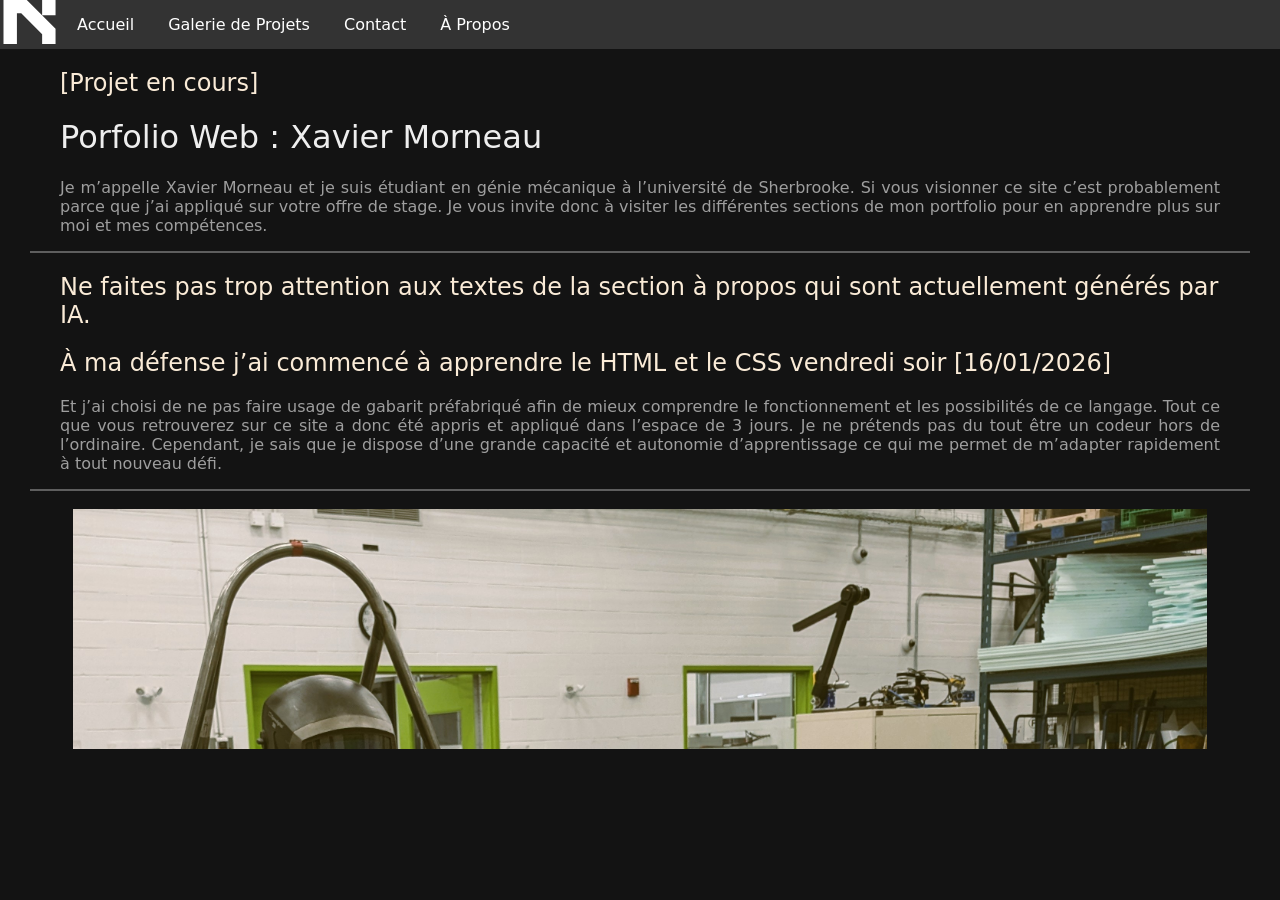
<file: index.html>
<!DOCTYPE html> 
<html lang="fr-CA"> <!--Cette ligne indique Le type de document la langue et la region-->

<!--Cette section gere le titre de l'onglet-->
<head>
  <title>Xavier Morneau</title>
  <link rel="stylesheet" href="index.css">
  <link rel="stylesheet" href="project_galerie.css"> <!-- Lien vers le fichier CSS pour la galerie de projets -->
  <script src="load-nav.js"></script>
</head>

<!--Cette section gere le contenu de la page-->
<body>

<div id="nav-container"></div><script src="load-nav.js"></script>


<h2 style="color:antiquewhite"> [Projet en cours]</h2>






<h1>
Porfolio Web : Xavier Morneau</h1>
<p>Je m’appelle Xavier Morneau et je suis étudiant en génie mécanique à l’université de Sherbrooke. Si vous visionner ce site c’est probablement parce que j’ai appliqué sur votre offre de stage.
 Je vous invite donc à visiter les différentes sections de mon portfolio pour en apprendre plus sur moi et mes compétences.
</p>
<hr> <!--Ligne horizontale de séparation-->

<!-- Cette Section Contient les tests actuel dans mon aprentissage-->
<h2 style="color:antiquewhite"> Ne faites pas trop attention aux textes de la section à propos qui sont actuellement générés par IA.</h2>
<h2 style="color:antiquewhite"> À ma défense j’ai commencé à apprendre le HTML et le CSS vendredi soir [16/01/2026]</h2>
<p>Et j’ai choisi de ne pas faire usage de gabarit préfabriqué afin de mieux comprendre le fonctionnement et les possibilités de ce langage. Tout ce que vous retrouverez sur ce site a donc été appris et appliqué dans l’espace de 3 jours. Je ne prétends pas du tout être un codeur hors de l’ordinaire. Cependant, je sais que je dispose d’une grande capacité et autonomie d’apprentissage ce qui me permet de m’adapter rapidement à tout nouveau défi.  </p>

<hr>

    <div class="image-crop">
    <div class="project_image-container">
      <a href="Project/SoudureFsae2025/SoudureFsae2025.html">
        <img src="images/Test/Casque_Soudure_Frame_Vintage.jpg"
        alt="Trophee Lefty Loosey Righty Tighty">
      </a>
      <div class="project_image-info"  style="background-color: rgba(0, 0, 0, 0.70);">
        <h4>HeHe Car Go VROOOOOMMMMM!!!</h4>
        <p>Il est important de ne pas toujours se prendre au sérieux. Surtout quand on s’amuse.</p>
      </div>
    </div>
  </div>




</body>
</html>
</file>
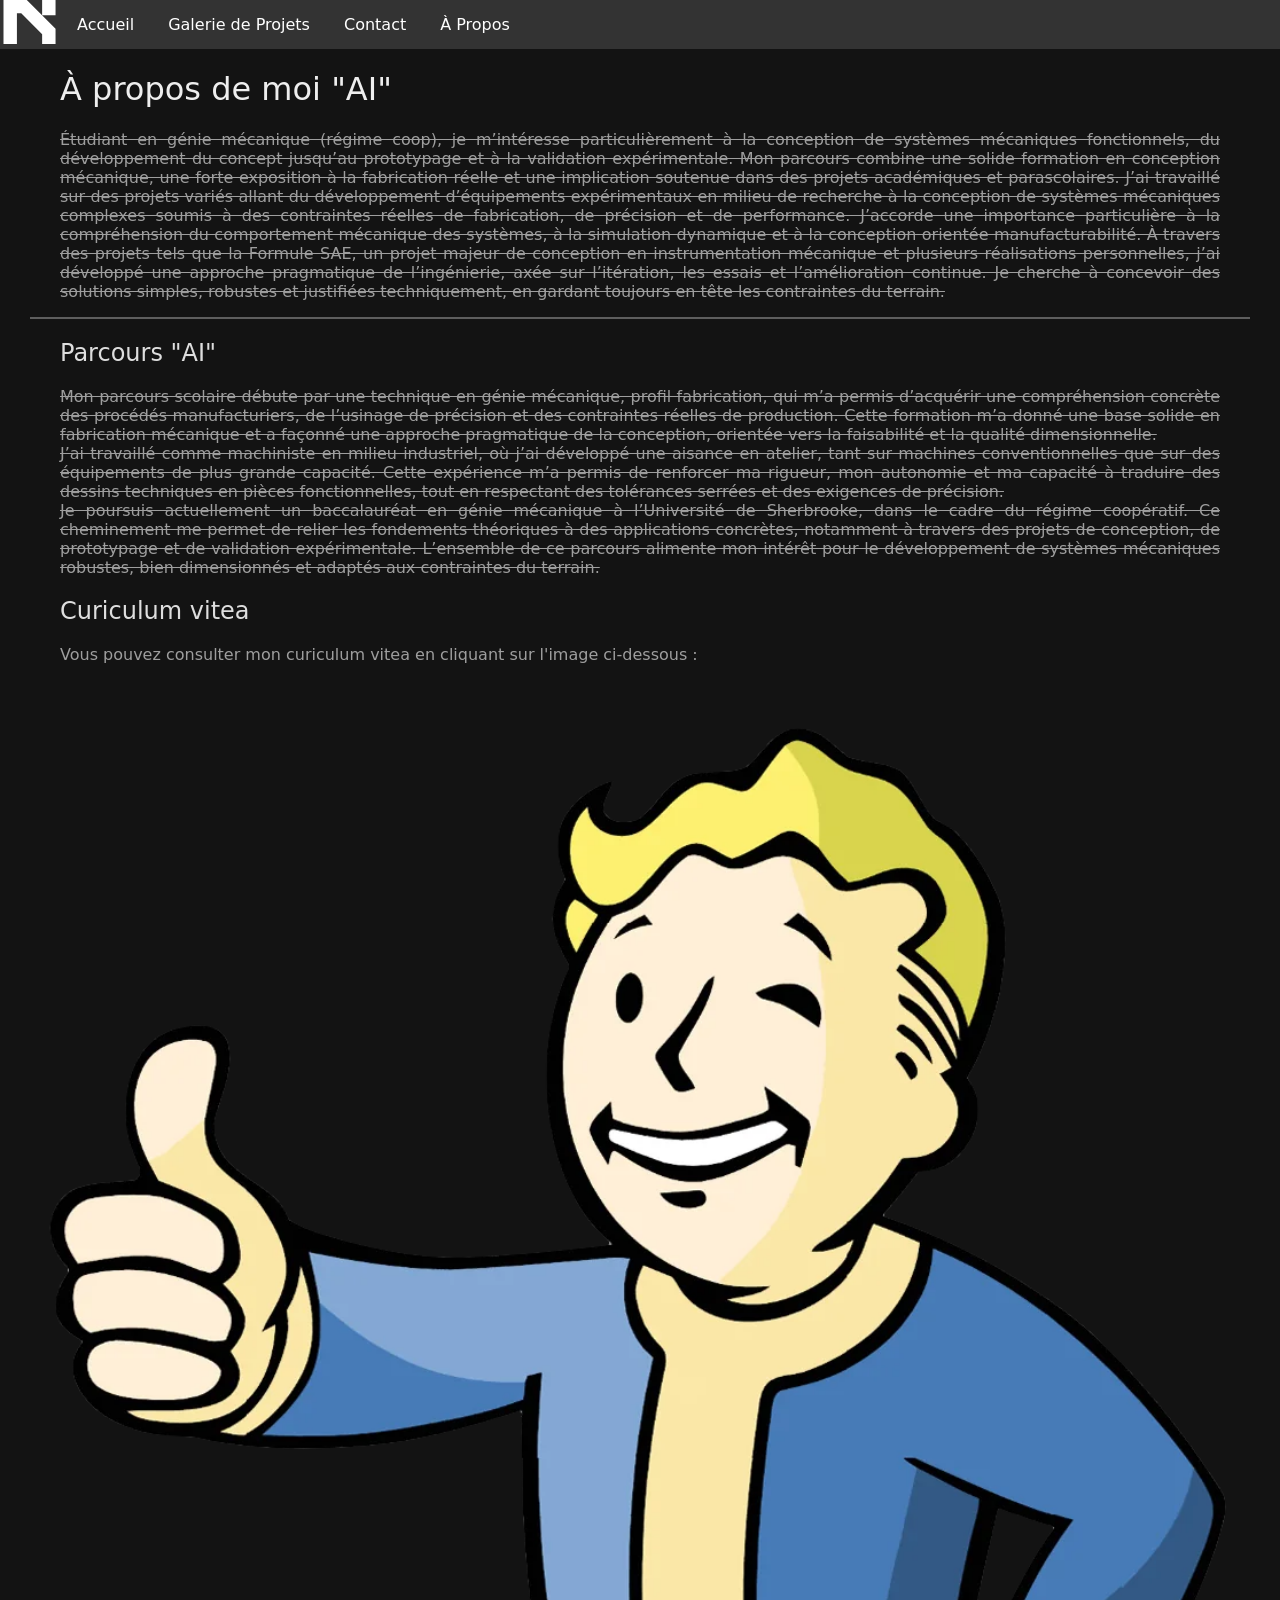
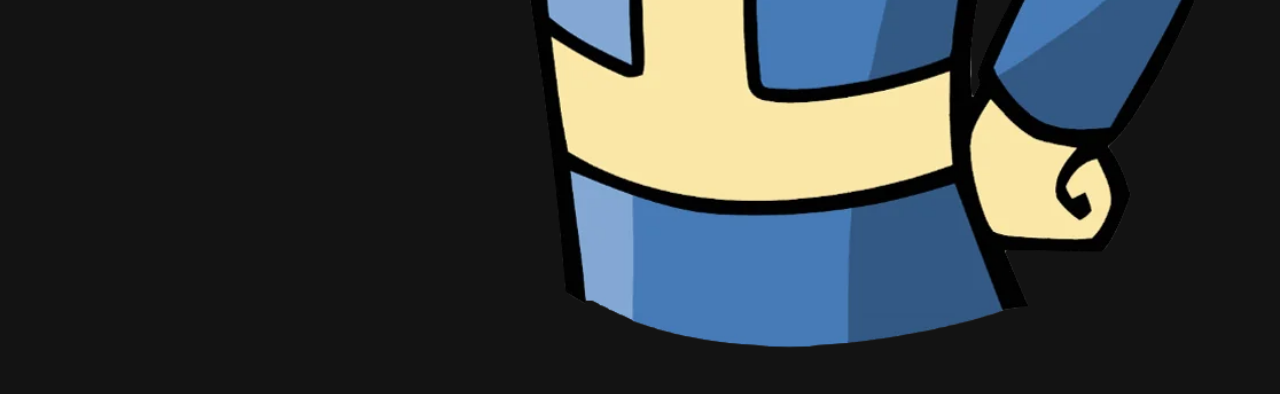
<file: about.html>
<!DOCTYPE html>
<html lang="fr-CA"> <!--Cette ligne indique Le type de document la langue et la region-->
<head>
  <title>À propos</title>
  <link rel="stylesheet" href="index.css"> <!-- Lien vers le fichier CSS principal -->
</head>

<body>

<div id="nav-container"></div><script src="load-nav.js"></script>

<h1>À propos de moi "AI"</h1>
<p style="text-decoration: line-through;">
Étudiant en génie mécanique (régime coop), je m’intéresse particulièrement à la conception de systèmes mécaniques fonctionnels, du développement du concept jusqu’au prototypage et à la validation expérimentale. Mon parcours combine une solide formation en conception mécanique, une forte exposition à la fabrication réelle et une implication soutenue dans des projets académiques et parascolaires.
J’ai travaillé sur des projets variés allant du développement d’équipements expérimentaux en milieu de recherche à la conception de systèmes mécaniques complexes soumis à des contraintes réelles de fabrication, de précision et de performance. J’accorde une importance particulière à la compréhension du comportement mécanique des systèmes, à la simulation dynamique et à la conception orientée manufacturabilité.
À travers des projets tels que la Formule SAE, un projet majeur de conception en instrumentation mécanique et plusieurs réalisations personnelles, j’ai développé une approche pragmatique de l’ingénierie, axée sur l’itération, les essais et l’amélioration continue. Je cherche à concevoir des solutions simples, robustes et justifiées techniquement, en gardant toujours en tête les contraintes du terrain.</p>
<hr>

<h2> Parcours "AI"</h2>
<p style="text-decoration: line-through;">Mon parcours scolaire débute par une technique en génie mécanique, profil fabrication, qui m’a permis d’acquérir une compréhension concrète des procédés manufacturiers, de l’usinage de précision et des contraintes réelles de production. Cette formation m’a donné une base solide en fabrication mécanique et a façonné une approche pragmatique de la conception, orientée vers la faisabilité et la qualité dimensionnelle.
<br>
J’ai travaillé comme machiniste en milieu industriel, où j’ai développé une aisance en atelier, tant sur machines conventionnelles que sur des équipements de plus grande capacité. Cette expérience m’a permis de renforcer ma rigueur, mon autonomie et ma capacité à traduire des dessins techniques en pièces fonctionnelles, tout en respectant des tolérances serrées et des exigences de précision.
<br>
Je poursuis actuellement un baccalauréat en génie mécanique à l’Université de Sherbrooke, dans le cadre du régime coopératif. Ce cheminement me permet de relier les fondements théoriques à des applications concrètes, notamment à travers des projets de conception, de prototypage et de validation expérimentale. L’ensemble de ce parcours alimente mon intérêt pour le développement de systèmes mécaniques robustes, bien dimensionnés et adaptés aux contraintes du terrain.</p>


<h2> Curiculum vitea</h2>
<p>Vous pouvez consulter mon curiculum vitea en cliquant sur l'image ci-dessous :</p>

<a href="Document/Cv_XavierMorneau_20260115_revue PB.pdf" download="Cv_XavierMorneau">
<img style="width:100%;" src="images/Test/FalloutThumbUp.webp">
</a>
    
</body>
</file>
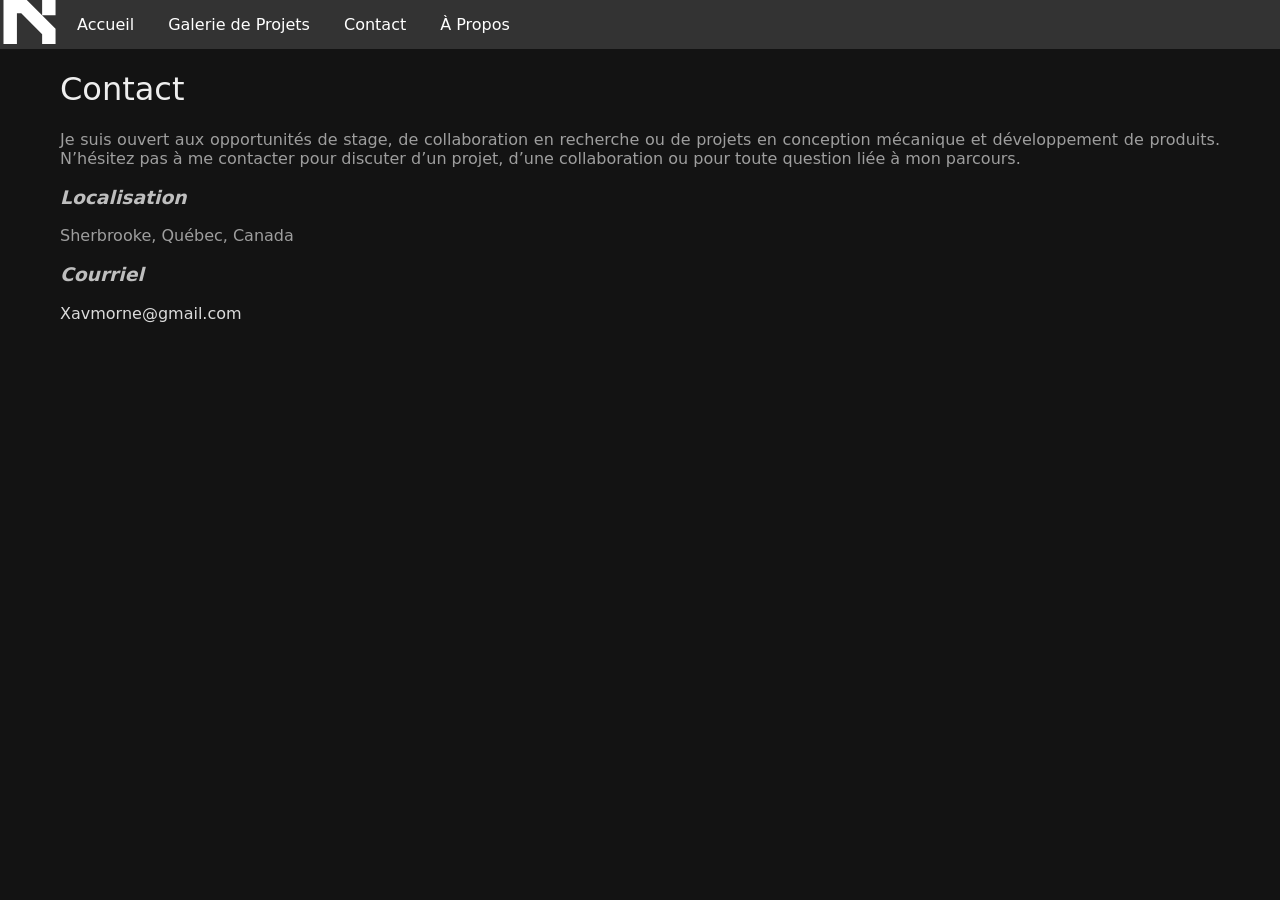
<file: contact.html>
<!DOCTYPE html>
<html lang="fr-CA"> <!--Cette ligne indique Le type de document la langue et la region-->
<head>
  <title>Contact</title>
  <link rel="stylesheet" href="index.css"> <!-- Lien vers le fichier CSS principal -->
</head>

<body>

<div id="nav-container"></div><script src="load-nav.js"></script>

<h1>Contact</h1>
<p style="text-align: justify;">Je suis ouvert aux opportunités de stage, de collaboration en recherche ou de projets en conception mécanique et développement de produits.
N’hésitez pas à me contacter pour discuter d’un projet, d’une collaboration ou pour toute question liée à mon parcours.</p>

<h3> Localisation</h3>
<p>Sherbrooke, Québec, Canada</p>

<h3>Courriel</h3>
<p><a  href="mailto:Xavmorne@gmail.com">Xavmorne@gmail.com</a></p>
</file>
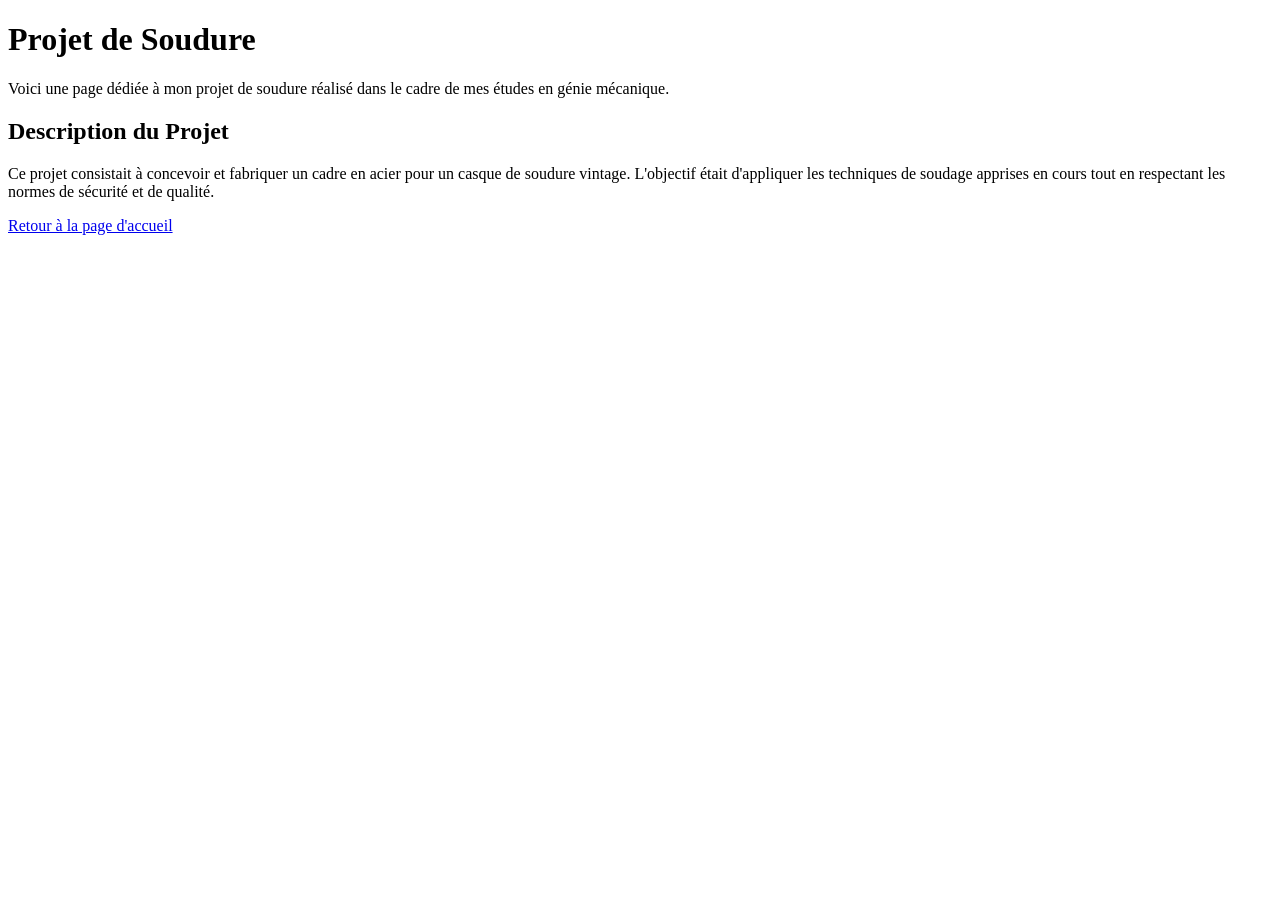
<file: soudure.html>
<!DOCTYPE html>
<html lang="fr-CA"> <!--Cette ligne indique Le type de document la langue et la region-->

<head>
    <title>Soudure</title>
    <link rel="stylesheet" href="project.css">
</head>


<body>
<h1>Projet de Soudure</h1>
<p>Voici une page dédiée à mon projet de soudure réalisé dans le cadre de mes études en génie mécanique.</p>

<h2> Description du Projet </h2>
<p>Ce projet consistait à concevoir et fabriquer un cadre en acier pour un casque de soudure vintage. L'objectif était d'appliquer les techniques de soudage apprises en cours tout en respectant les normes de sécurité et de qualité.</p>

<a href="index.html">Retour à la page d'accueil</a>






</body>
</html>
</file>
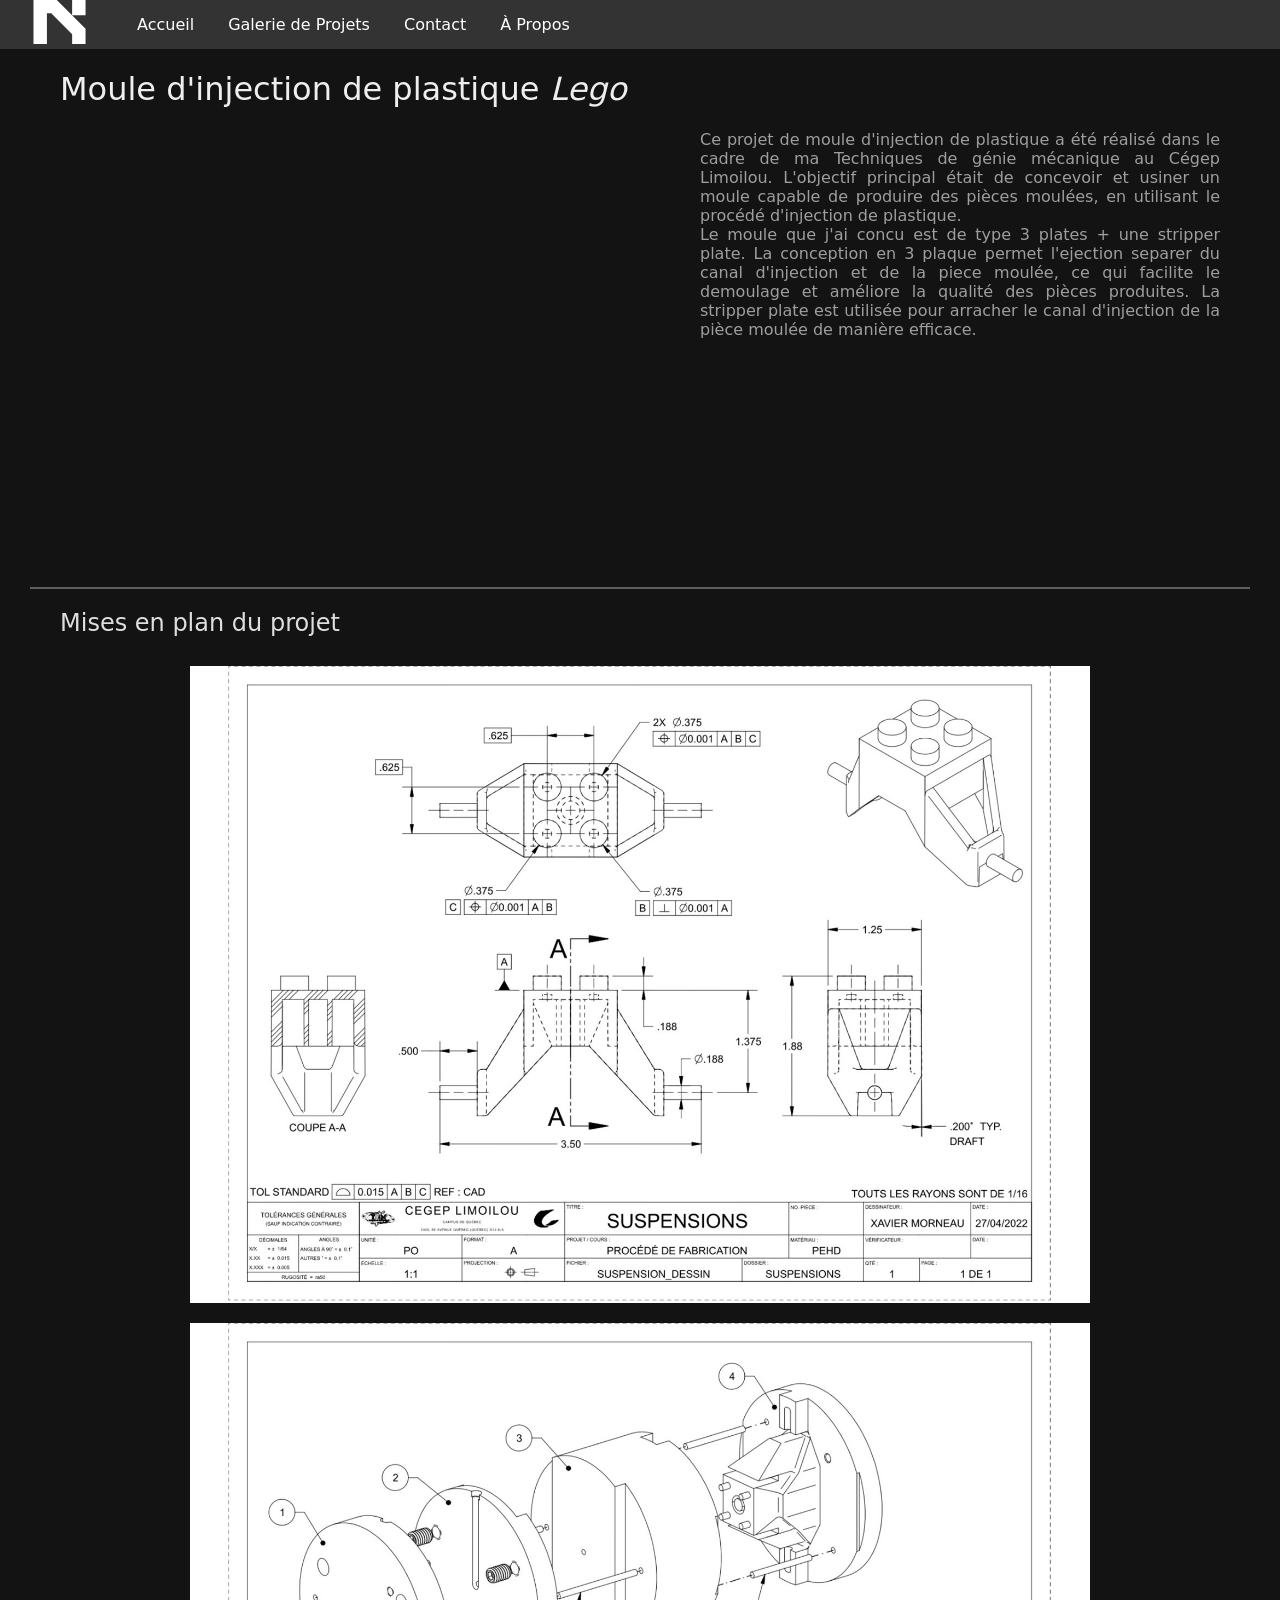
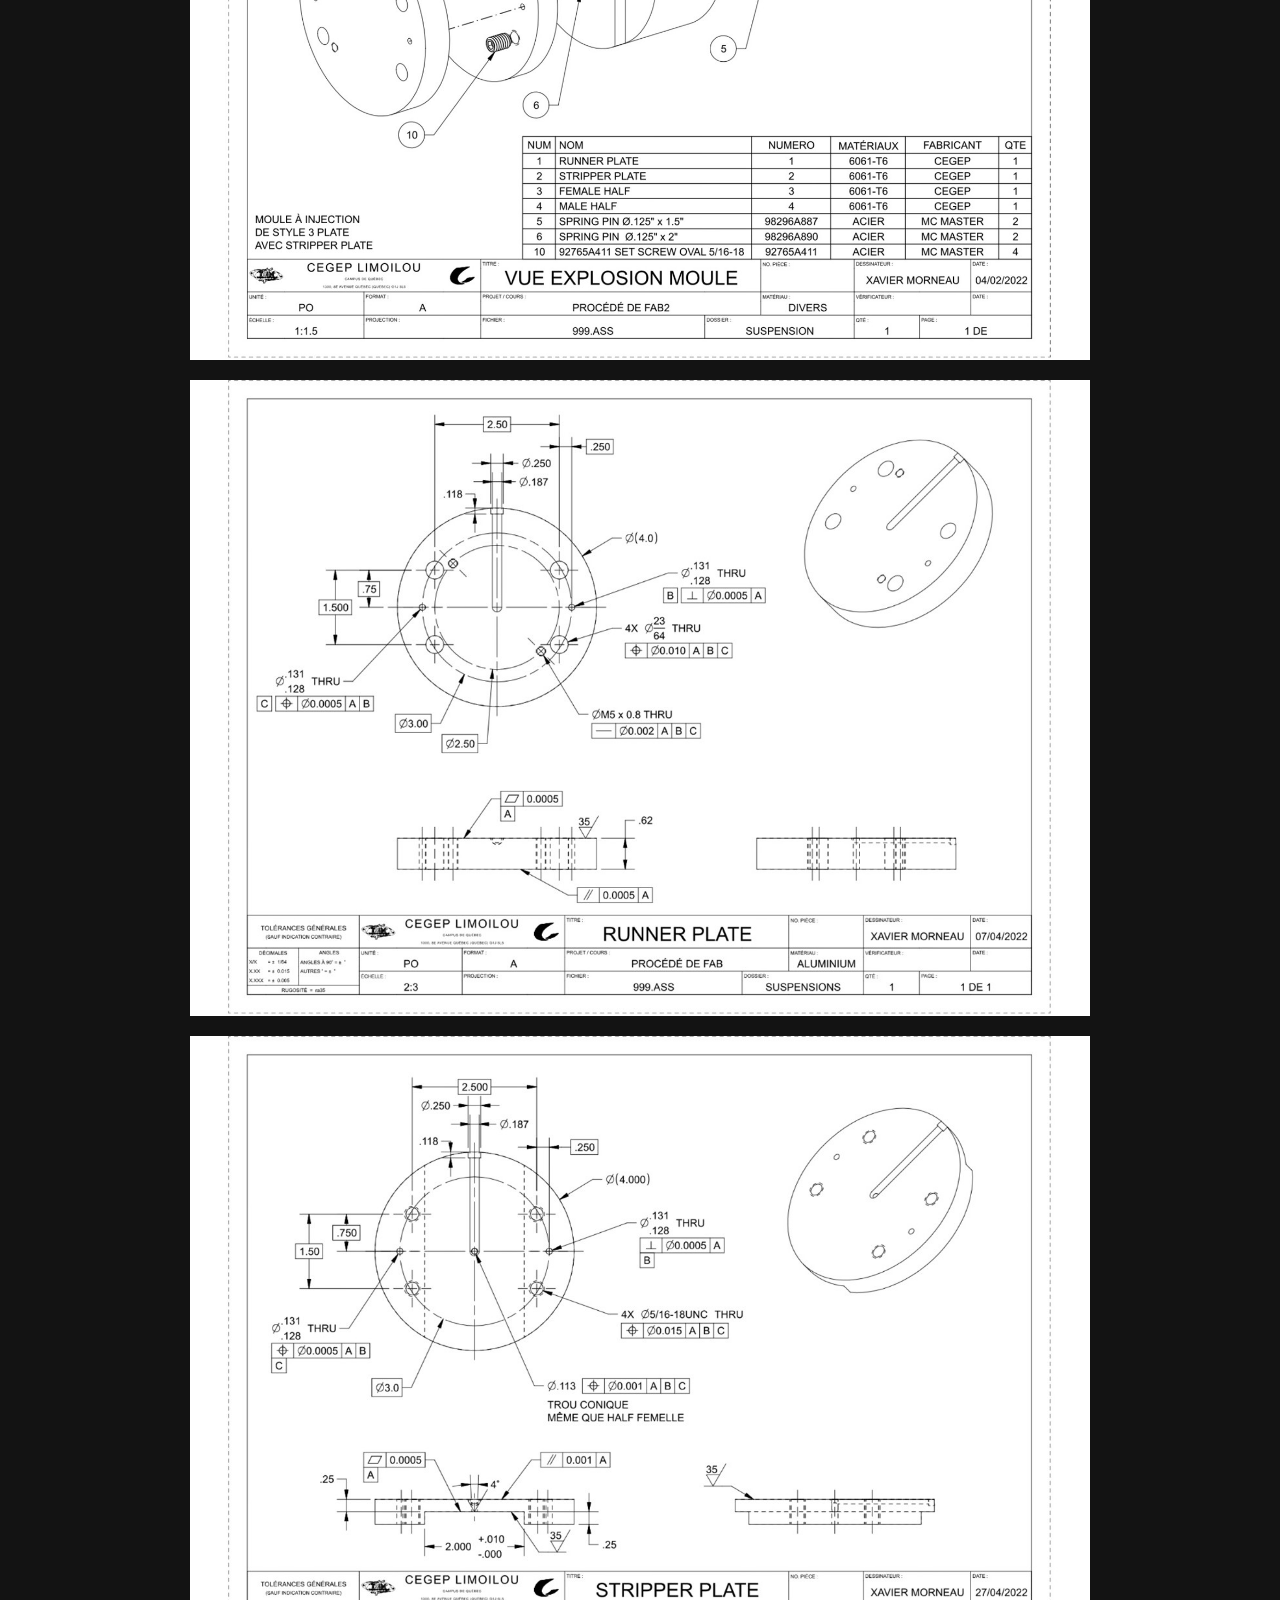
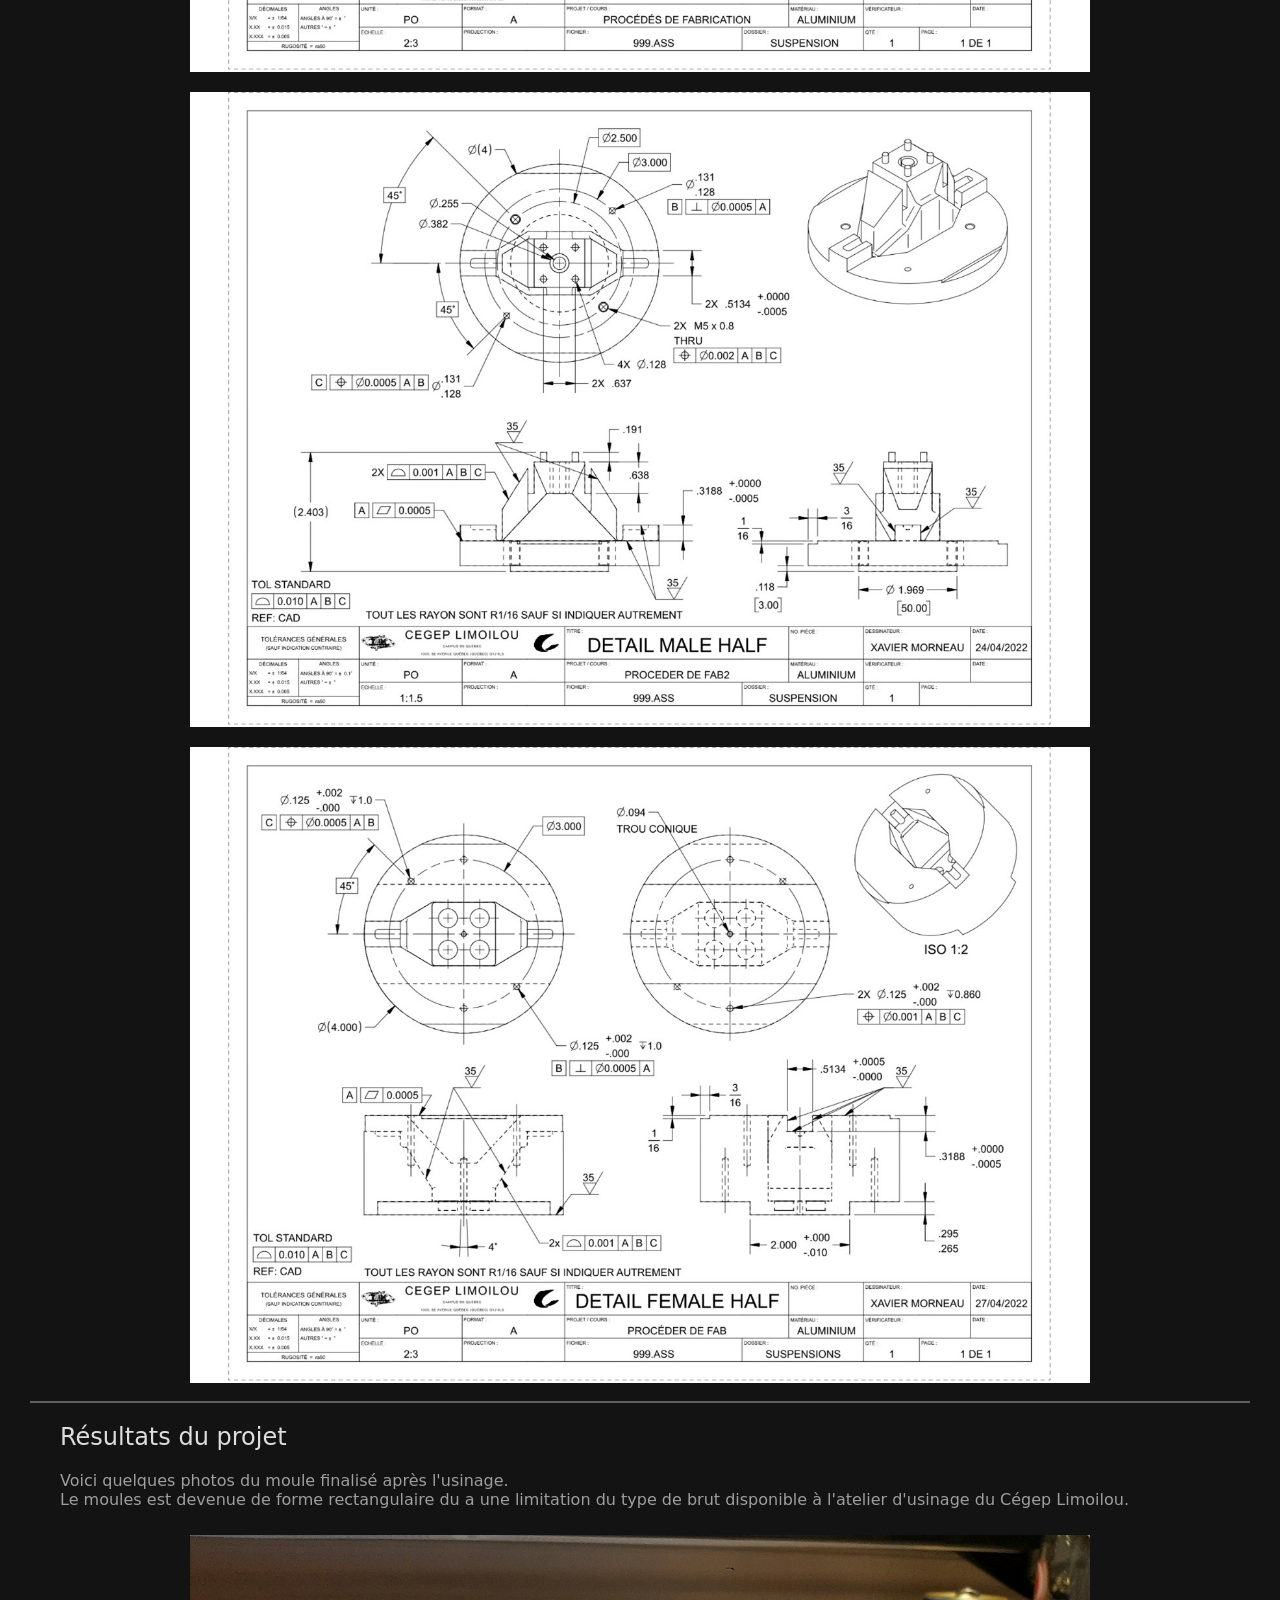
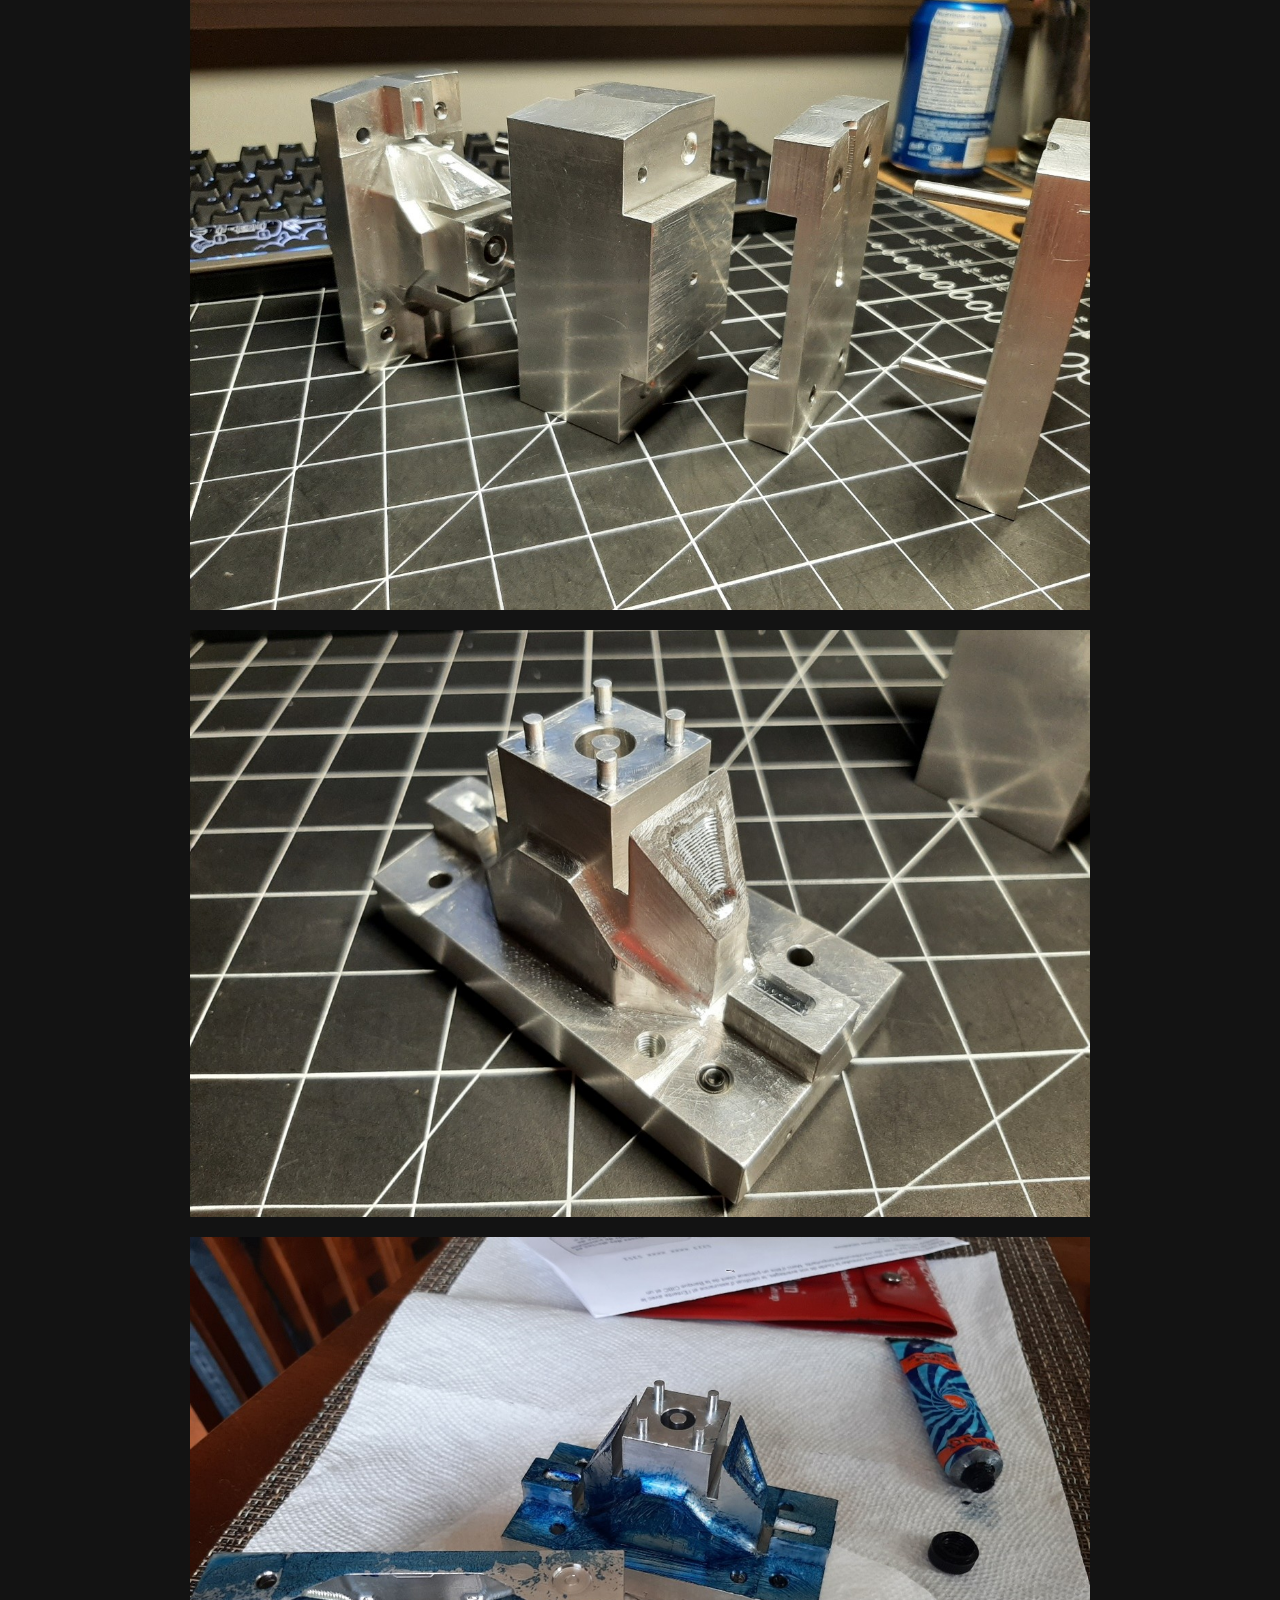
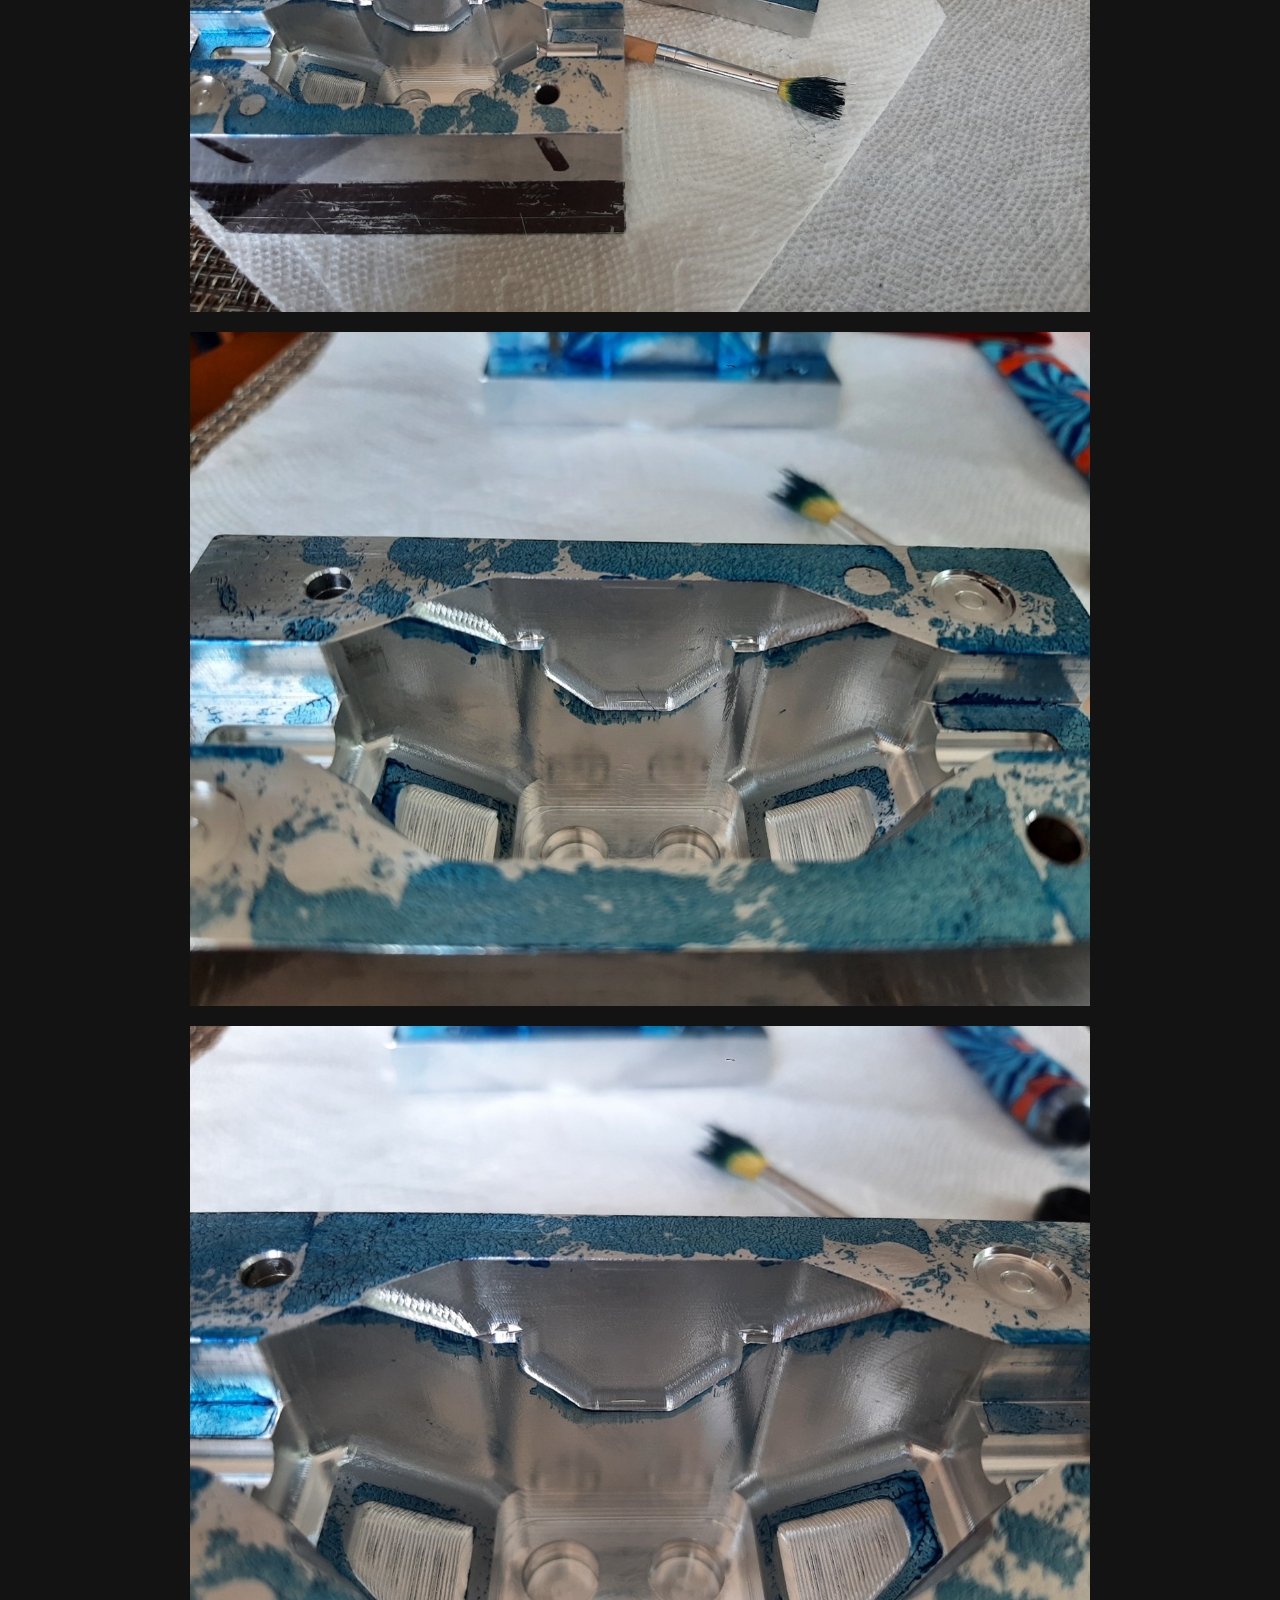
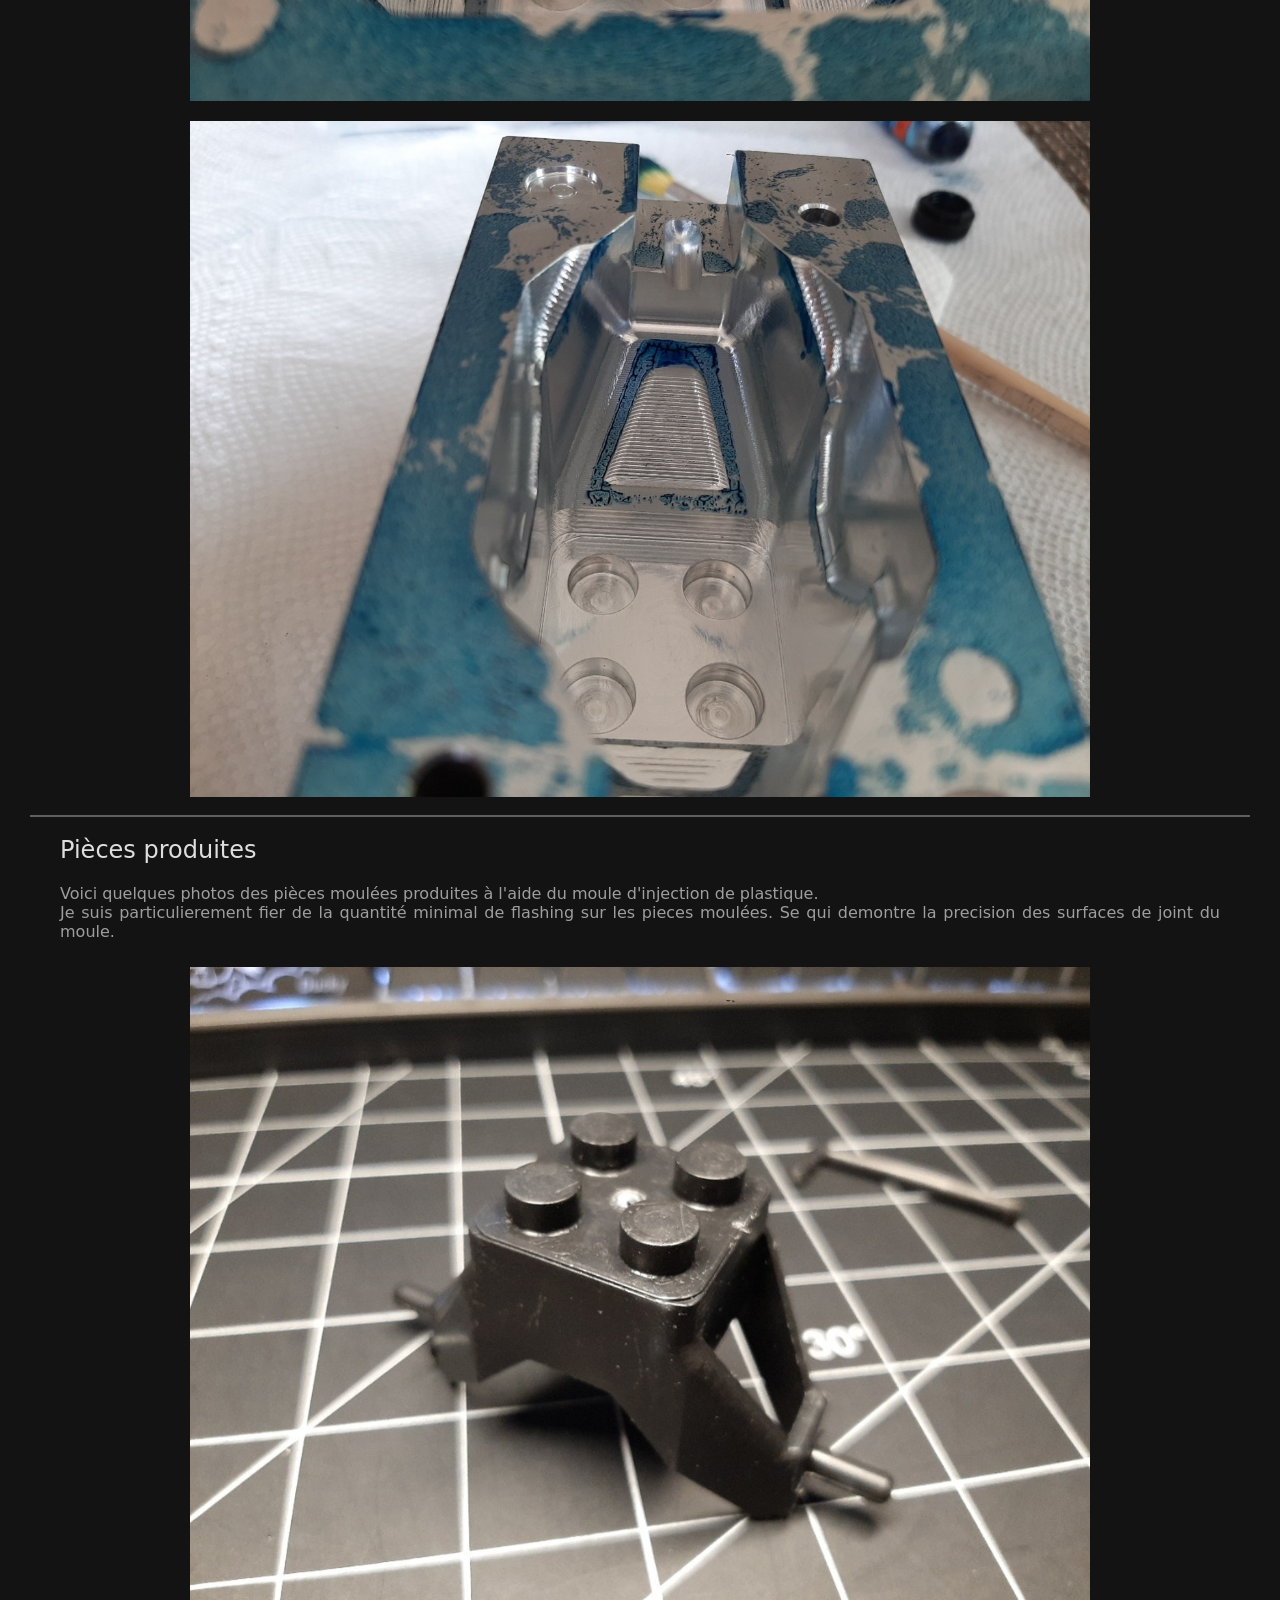
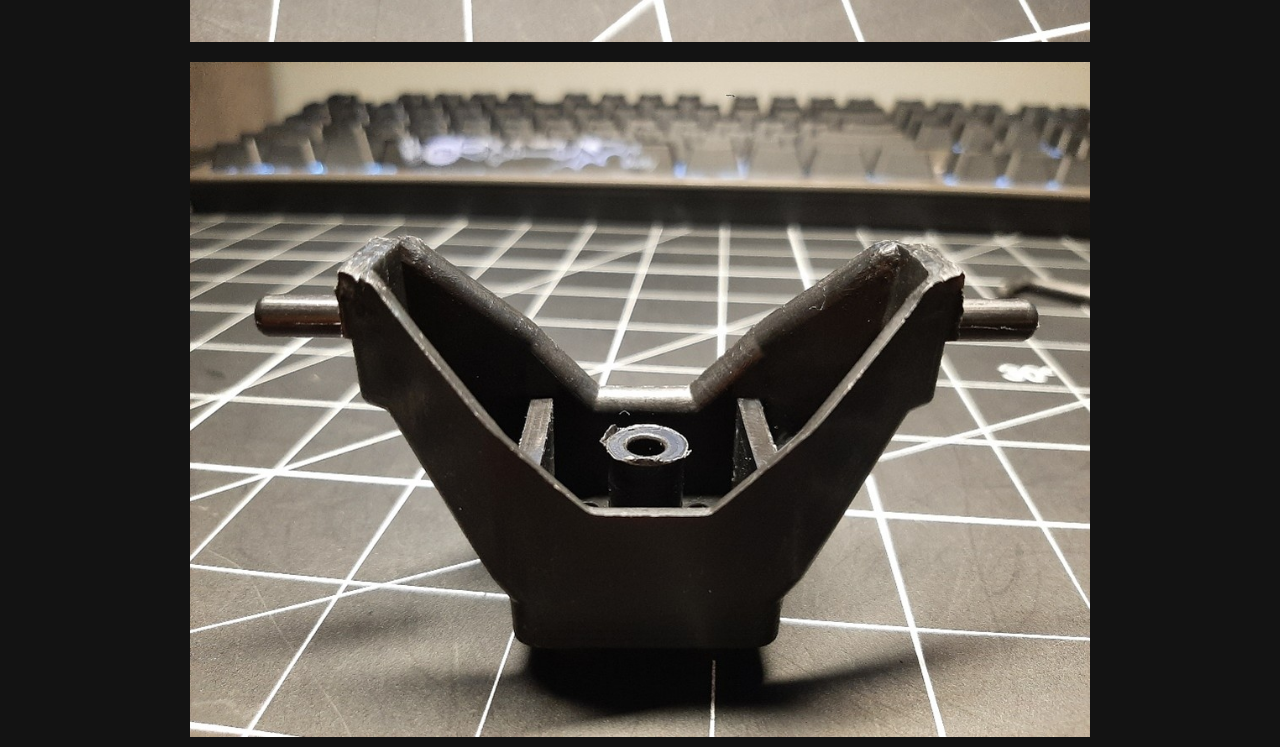
<file: Project/InjectionMoldProject/InjectionMoldProject.html>
<!DOCTYPE html>
<html lang="fr-CA"> <!--Cette ligne indique Le type de document la langue et la region-->
<head>
  <title>Injection Mold Project</title>
  <link rel="stylesheet" href="../../index.css">
  <link rel="stylesheet" href="../../project_galerie.css"> <!-- Lien vers le fichier CSS pour la galerie de projets -->
  <link rel="stylesheet" href="../../project.css"> <!-- Lien vers le fichier CSS pour la galerie d'images de projet -->
</head>

<body>

<div id="nav-container"></div> <script src="../../load-nav_project.js"></script>

<h1>Moule d'injection de plastique <i>Lego</i></h1>

<div>
    <div style="
    float:left;
    width:50%;
    margin:30px;
    position:relative;
    padding-top:31%; /* 16:9 */
    ">
    <iframe
        src="https://www.youtube.com/embed/AvNolUJjdjk"
        style="
        position:absolute;
        top:0;
        left:0;
        width:100%;
        height:100%;
        "
        frameborder="0"
        allowfullscreen>
    </iframe>
    </div>

<p>
    Ce projet de moule d'injection de plastique a été réalisé dans le cadre de ma Techniques de génie mécanique au Cégep Limoilou. L'objectif principal était de concevoir et usiner un moule capable de produire des pièces moulées, en utilisant le procédé d'injection de plastique.
    <br>
    Le moule que j'ai concu est de type 3 plates + une stripper plate. La conception en 3 plaque permet l'ejection separer du canal d'injection et de la piece moulée, ce qui facilite le demoulage et améliore la qualité des pièces produites. La stripper plate est utilisée pour arracher le canal d'injection de la pièce moulée de manière efficace.
</div>

<hr style="clear: both;">
<h2> Mises en plan du projet</h2>


<div class = "project-image-gallery">

    <div class="project_image-container">
      <a href="plan/Picture1.jpg">
        <img src="plan/Picture1.jpg"
        alt="Moule d'injection de plastique Lego">
      </a>
    </div>

    <div class="project_image-container">
      <a href="plan/Picture2.jpg">
        <img src="plan/Picture2.jpg"
        alt="Moule d'injection de plastique Lego">
      </a>
    </div>

        <div class="project_image-container">
      <a href="plan/Picture3.jpg">
        <img src="plan/Picture3.jpg"
        alt="Moule d'injection de plastique Lego">
      </a>
    </div>
        <div class="project_image-container">
      <a href="plan/Picture4.jpg">
        <img src="plan/Picture4.jpg"
        alt="Moule d'injection de plastique Lego">
      </a>
    </div>
        <div class="project_image-container">
      <a href="plan/Picture5.jpg">
        <img src="plan/Picture5.jpg"
        alt="Moule d'injection de plastique Lego">
      </a>
    </div>
        <div class="project_image-container">
      <a href="plan/Picture6.jpg">
        <img src="plan/Picture6.jpg"
        alt="Moule d'injection de plastique Lego">
      </a>
    </div>
 </div>

 <hr style="clear: both;">
<h2> Résultats du projet</h2>
<p>Voici quelques photos du moule finalisé après l'usinage.
    <br> Le moules est devenue de forme rectangulaire du a une limitation du type de brut disponible à l'atelier d'usinage du Cégep Limoilou.
</p>

<div class = "project-image-gallery">
    <div class="project_image-container">
      <a href="Resultat/Picture9.jpg">
        <img src="Resultat/Picture9.jpg"
        alt="Moule d'injection de plastique Lego">
      </a>
    </div>
 
    <div class="project_image-container">
      <a href="Resultat/Picture10.jpg">
        <img src="Resultat/Picture10.jpg"
        alt="Moule d'injection de plastique Lego">
      </a>
    </div>

    <div class="project_image-container">
      <a href="Resultat/Picture11.jpg">
        <img src="Resultat/Picture11.jpg"
        alt="Moule d'injection de plastique Lego">
      </a>
    </div>

        <div class="project_image-container">
      <a href="Resultat/Picture12.jpg">
        <img src="Resultat/Picture12.jpg"
        alt="Moule d'injection de plastique Lego">
      </a>
    </div>
        <div class="project_image-container">
      <a href="Resultat/Picture13.jpg">
        <img src="Resultat/Picture13.jpg"
        alt="Moule d'injection de plastique Lego">
      </a>
    </div>
        <div class="project_image-container">
      <a href="Resultat/Picture14.jpg">
        <img src="Resultat/Picture14.jpg"
        alt="Moule d'injection de plastique Lego">
      </a>
    </div>

 </div>

<hr style="clear: both;">
<h2> Pièces produites</h2>
<p>Voici quelques photos des pièces moulées produites à l'aide du moule d'injection de plastique.
    <br> Je suis particulierement fier de la quantité minimal de flashing sur les pieces moulées.
        Se qui demontre la precision des surfaces de joint du moule.
</p>

<div class = "project-image-gallery">
    <div class="project_image-container">
      <a href="piece_mouler/Picture15.jpg">
        <img src="piece_mouler/Picture15.jpg"
        alt="Moule d'injection de plastique Lego">
      </a>
    </div>
 
    <div class="project_image-container">
      <a href="piece_mouler/Picture16.jpg">
        <img src="piece_mouler/Picture16.jpg"
        alt="Moule d'injection de plastique Lego">
      </a>
    </div>
 </div>




</body>
</html>
</file>
<file: index.css>
body {
    margin: 0;
    padding: 0;
    background-color: oklch(18.674% 0.00002 271.152);



    font-family:'Inter', 'Segoe UI Variable', 'Segoe UI',
               system-ui, -apple-system, BlinkMacSystemFont,
               'Helvetica Neue', Arial, sans-serif; /* Set default font family */
    color:oklch(.95 0 0); /* Set default text color */
}   

h1, h2, h3, h4, h5, h6, p, pre {
    margin-left: 60px;   /* Add margin to all headings and paragraphs */
    margin-right: 60px;
}


h1 {
    color: oklch(.95 0 0);
    font-weight: 500;
}

h2 {
    color : oklch(.9 0 0);
    font-weight: 500;
}

h3 {
    color: oklch(.8 0 0);
    font-style: oblique;
}

p{
  color: oklch(.7 0 0);
  text-align: justify;
}

pre{
  color: oklch(.7 0 0);
  text-align: justify;
  font-size: 14px;
  margin-left: 80px;
}

strong {
    color: oklch(34.953% 0.13326 27.714);
}

a {
    color: oklch(89.143% 0.0001 271.152);
    text-decoration: none; /* Remove underline from links */
}

a:hover {
    text-decoration: underline; /* Underline on hover */
}

hr{
    margin-left: 30px;
    margin-right: 30px;
    border: oklch(48.193% 0.00005 271.152) 1px solid;
}

/* Horizontal Navbar styles */

ul {
  list-style-type: none;
  margin: 0;
  padding: 0;
  overflow: hidden;
  background-color: #333333;
}

ul li {
  float: left;
  padding:0px 0px; /* Padding around each list item */
  text-align: center;
}

ul li a {
  display: block;
  color: white;
  text-align: center;
  padding: 14px 16px; /* Padding inside the links */
  text-decoration: none;
  border:transparent 1px solid;
}

ul li a:hover {
  background-color: #111111;
  border: oklch(100% 0.00011 271.152 / 30%) 1px solid;
}

ul li a.active { /* Active link style */
  background-color: oklch(48.193% 0.00005 271.152);
}



.inverted-image {
  filter: invert(1);
}
</file>
<file: project_galerie.css>
/* Image crop styles - crop height to max, expand on hover */
.image-crop {
  overflow: hidden;
  display: inline-block;
  max-height: 250px;
  transition: max-height 0.4s;
}

.image-crop:hover {
  max-height: 9999px;
  transition: max-height 2s;
}

.image-crop img {
  display: block;
  width: 100%;
}




/* Image container styles */

.project-gallery {
  /*display:flex;
  flex-wrap: wrap;
  justify-content: flex-start;*/
  display: grid;
  grid:auto-flow dense;
  justify-content: center;

}


.project_image-container {
  position: relative;
  display: inline-block;
  margin: 10px;
}

.project_image-container img {
    width: 90%;
    max-width: 100%;
    height: auto;
    margin-left: auto;
    margin-right: auto;
    display: block;
}

/* Display two images side by side */
.image-pair {
  display: flex;
  gap: 10px;
  justify-content: center;
  align-items: flex-start;
}

.image-pair img {
  width: 45%;
  margin: 0;
  display: block;
}


.project_image-info {
  display: none;
  position: absolute;
  top: 0;
  left: 5%;
  right: 5%;
  color: oklch(.95 0 0); /* Text color */
  margin: 0;
  padding: 30px;
  text-align: left;
}

.project_image-container:hover img {
    filter: brightness(0.6);
    transition: filter 0.3s ease;
}

.project_image-container:hover .project_image-info {
    display: block;
}
.project_image-info h4 {
    margin: 0 0 8px 0;
    font-size: 16px;
    font-family:'Montserrat',sans-serif ;
}
.project_image-info p {
    margin: 0;
    font-size: 14px;
    line-height: 1.4;
    font-family:'Montserrat',sans-serif ;

}
</file>
<file: project.css>
img {
    margin-left: 30px;
    margin-right: 30px;
    width: 50%;

}

.project-image-gallery {
  display:flex;
  flex-wrap: wrap;
  justify-content: center;

}



.project_image-container img {
  max-width: 1000px;
}
</file>
